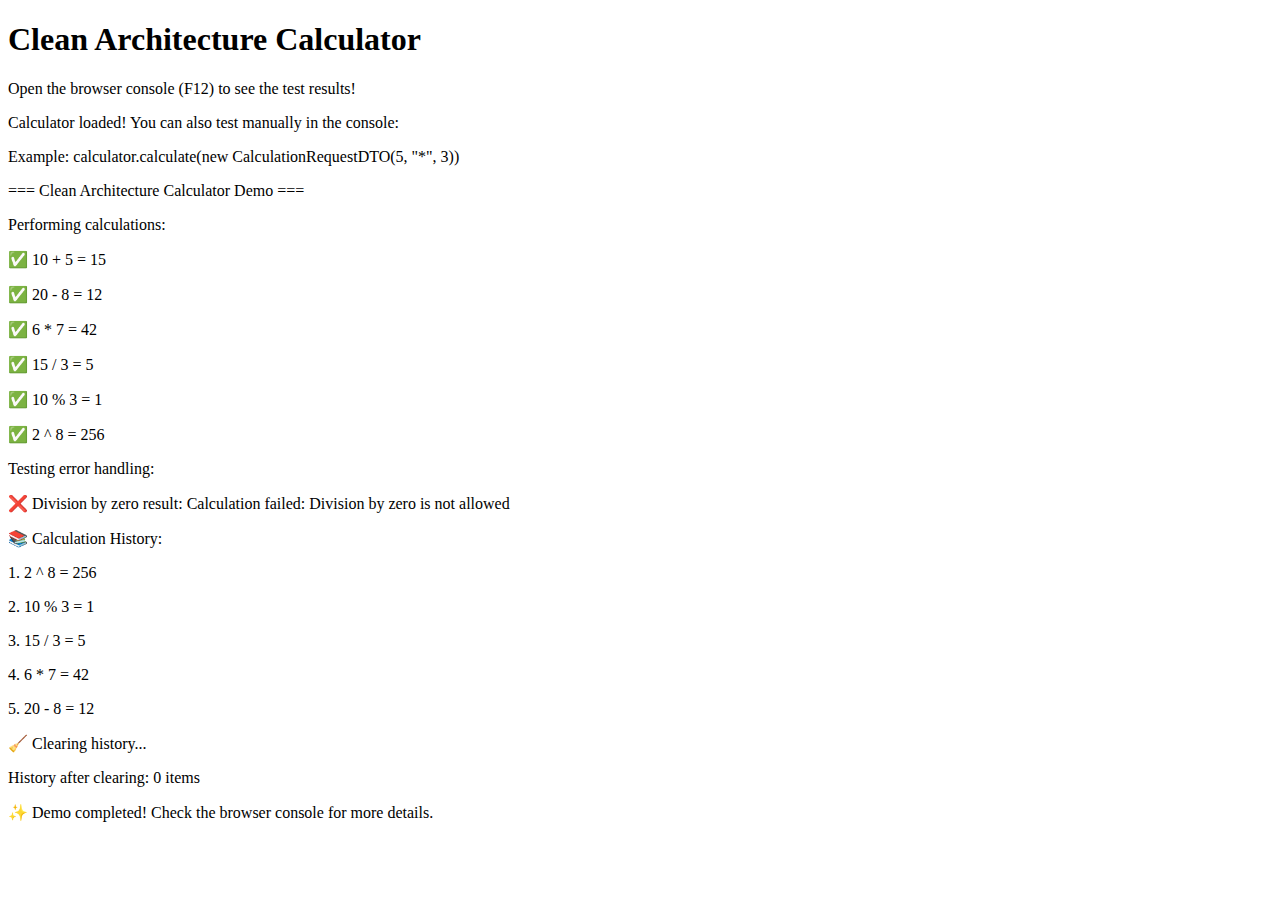
<file: calculator-test.html>
<!DOCTYPE html>
<html lang="en">
<head>
    <meta charset="UTF-8">
    <meta name="viewport" content="width=device-width, initial-scale=1.0">
    <title>Clean Architecture Calculator Test</title>
</head>
<body>
    <h1>Clean Architecture Calculator</h1>
    <p>Open the browser console (F12) to see the test results!</p>
    
    <div id="output"></div>

    <script>
        // ========================================
        // DOMAIN LAYER - Core Business Logic
        // ========================================

        // Domain Entities - Pure business objects
        class CalculationResult {
          constructor(value, operation, operands) {
            this.value = value;
            this.operation = operation;
            this.operands = operands;
            this.timestamp = new Date();
          }

          isValid() {
            return this.value !== null && !isNaN(this.value) && isFinite(this.value);
          }

          toString() {
            return `${this.operands.join(` ${this.operation} `)} = ${this.value}`;
          }
        }

        // Domain Value Objects
        class MathOperation {
          constructor(symbol, name, precedence) {
            this.symbol = symbol;
            this.name = name;
            this.precedence = precedence;
          }
        }

        // Domain Services - Business logic that doesn't belong to entities
        class CalculationValidator {
          static validateNumber(value) {
            if (value === null || value === undefined) {
              throw new Error('Value cannot be null or undefined');
            }
            
            const numValue = Number(value);
            if (isNaN(numValue)) {
              throw new Error(`Invalid number: ${value}`);
            }
            
            return numValue;
          }

          static validateOperation(operation) {
            const validOperations = ['+', '-', '*', '/', '%', '^'];
            if (!validOperations.includes(operation)) {
              throw new Error(`Invalid operation: ${operation}`);
            }
            return operation;
          }

          static validateDivision(dividend, divisor) {
            if (divisor === 0) {
              throw new Error('Division by zero is not allowed');
            }
          }
        }

        // ========================================
        // APPLICATION LAYER - Use Cases
        // ========================================

        // Repository Interface (Port)
        class ICalculationHistoryRepository {
          async save(calculationResult) {
            throw new Error('Method must be implemented');
          }

          async getHistory(limit = 10) {
            throw new Error('Method must be implemented');
          }

          async clear() {
            throw new Error('Method must be implemented');
          }
        }

        // Use Cases - Application business rules
        class PerformCalculationUseCase {
          constructor(historyRepository) {
            this.historyRepository = historyRepository;
          }

          async execute(firstOperand, operation, secondOperand) {
            try {
              // Validate inputs
              const validFirstOperand = CalculationValidator.validateNumber(firstOperand);
              const validOperation = CalculationValidator.validateOperation(operation);
              const validSecondOperand = CalculationValidator.validateNumber(secondOperand);

              // Perform calculation
              const result = this._calculate(validFirstOperand, validOperation, validSecondOperand);
              
              // Create result object
              const calculationResult = new CalculationResult(
                result,
                validOperation,
                [validFirstOperand, validSecondOperand]
              );

              // Save to history
              await this.historyRepository.save(calculationResult);

              return calculationResult;
            } catch (error) {
              throw new Error(`Calculation failed: ${error.message}`);
            }
          }

          _calculate(firstOperand, operation, secondOperand) {
            switch (operation) {
              case '+':
                return this._add(firstOperand, secondOperand);
              case '-':
                return this._subtract(firstOperand, secondOperand);
              case '*':
                return this._multiply(firstOperand, secondOperand);
              case '/':
                return this._divide(firstOperand, secondOperand);
              case '%':
                return this._modulo(firstOperand, secondOperand);
              case '^':
                return this._power(firstOperand, secondOperand);
              default:
                throw new Error(`Unsupported operation: ${operation}`);
            }
          }

          _add(a, b) {
            return a + b;
          }

          _subtract(a, b) {
            return a - b;
          }

          _multiply(a, b) {
            return a * b;
          }

          _divide(a, b) {
            CalculationValidator.validateDivision(a, b);
            return a / b;
          }

          _modulo(a, b) {
            CalculationValidator.validateDivision(a, b);
            return a % b;
          }

          _power(a, b) {
            return Math.pow(a, b);
          }
        }

        class GetCalculationHistoryUseCase {
          constructor(historyRepository) {
            this.historyRepository = historyRepository;
          }

          async execute(limit = 10) {
            return await this.historyRepository.getHistory(limit);
          }
        }

        class ClearCalculationHistoryUseCase {
          constructor(historyRepository) {
            this.historyRepository = historyRepository;
          }

          async execute() {
            return await this.historyRepository.clear();
          }
        }

        // ========================================
        // INFRASTRUCTURE LAYER - External Concerns
        // ========================================

        // Repository Implementation (Adapter)
        class InMemoryCalculationHistoryRepository extends ICalculationHistoryRepository {
          constructor() {
            super();
            this.calculations = [];
          }

          async save(calculationResult) {
            this.calculations.unshift(calculationResult);
            return calculationResult;
          }

          async getHistory(limit = 10) {
            return this.calculations.slice(0, limit);
          }

          async clear() {
            this.calculations = [];
            return true;
          }
        }

        // ========================================
        // PRESENTATION LAYER - Controllers & UI
        // ========================================

        // DTOs for data transfer
        class CalculationRequestDTO {
          constructor(firstOperand, operation, secondOperand) {
            this.firstOperand = firstOperand;
            this.operation = operation;
            this.secondOperand = secondOperand;
          }
        }

        class CalculationResponseDTO {
          constructor(result, operation, operands, timestamp, error = null) {
            this.result = result;
            this.operation = operation;
            this.operands = operands;
            this.timestamp = timestamp;
            this.error = error;
          }

          static fromCalculationResult(calculationResult) {
            return new CalculationResponseDTO(
              calculationResult.value,
              calculationResult.operation,
              calculationResult.operands,
              calculationResult.timestamp
            );
          }

          static fromError(error) {
            return new CalculationResponseDTO(null, null, null, new Date(), error.message);
          }
        }

        // Controller
        class CalculatorController {
          constructor(performCalculationUseCase, getHistoryUseCase, clearHistoryUseCase) {
            this.performCalculationUseCase = performCalculationUseCase;
            this.getHistoryUseCase = getHistoryUseCase;
            this.clearHistoryUseCase = clearHistoryUseCase;
          }

          async calculate(requestDTO) {
            try {
              const result = await this.performCalculationUseCase.execute(
                requestDTO.firstOperand,
                requestDTO.operation,
                requestDTO.secondOperand
              );
              
              return CalculationResponseDTO.fromCalculationResult(result);
            } catch (error) {
              return CalculationResponseDTO.fromError(error);
            }
          }

          async getHistory(limit = 10) {
            try {
              const history = await this.getHistoryUseCase.execute(limit);
              return history.map(calc => CalculationResponseDTO.fromCalculationResult(calc));
            } catch (error) {
              return [];
            }
          }

          async clearHistory() {
            try {
              await this.clearHistoryUseCase.execute();
              return { success: true };
            } catch (error) {
              return { success: false, error: error.message };
            }
          }
        }

        // ========================================
        // DEPENDENCY INJECTION & COMPOSITION ROOT
        // ========================================

        class CalculatorApplicationFactory {
          static create() {
            // Infrastructure dependencies
            const historyRepository = new InMemoryCalculationHistoryRepository();

            // Application services (Use Cases)
            const performCalculationUseCase = new PerformCalculationUseCase(historyRepository);
            const getHistoryUseCase = new GetCalculationHistoryUseCase(historyRepository);
            const clearHistoryUseCase = new ClearCalculationHistoryUseCase(historyRepository);

            // Presentation layer
            const controller = new CalculatorController(
              performCalculationUseCase,
              getHistoryUseCase,
              clearHistoryUseCase
            );

            return controller;
          }
        }

        // ========================================
        // INTERACTIVE DEMO FOR BROWSER
        // ========================================

        // Function to log to both console and HTML
        function logToPage(message) {
            console.log(message);
            const output = document.getElementById('output');
            output.innerHTML += `<p>${message}</p>`;
        }

        // Create the application
        const calculator = CalculatorApplicationFactory.create();

        // Interactive demonstration
        async function runInteractiveDemo() {
            logToPage('=== Clean Architecture Calculator Demo ===');

            // Perform some calculations
            const calculations = [
                new CalculationRequestDTO(10, '+', 5),
                new CalculationRequestDTO(20, '-', 8),
                new CalculationRequestDTO(6, '*', 7),
                new CalculationRequestDTO(15, '/', 3),
                new CalculationRequestDTO(10, '%', 3),
                new CalculationRequestDTO(2, '^', 8)
            ];

            logToPage('Performing calculations:');
            for (const calc of calculations) {
                const result = await calculator.calculate(calc);
                if (result.error) {
                    logToPage(`❌ Error: ${result.error}`);
                } else {
                    logToPage(`✅ ${calc.firstOperand} ${calc.operation} ${calc.secondOperand} = ${result.result}`);
                }
            }

            // Test error handling
            logToPage('Testing error handling:');
            const errorTest = await calculator.calculate(new CalculationRequestDTO(10, '/', 0));
            logToPage(`❌ Division by zero result: ${errorTest.error}`);

            // Show history
            logToPage('📚 Calculation History:');
            const history = await calculator.getHistory(5);
            history.forEach((calc, index) => {
                logToPage(`${index + 1}. ${calc.operands.join(` ${calc.operation} `)} = ${calc.result}`);
            });

            // Clear history
            logToPage('🧹 Clearing history...');
            await calculator.clearHistory();
            const clearedHistory = await calculator.getHistory();
            logToPage(`History after clearing: ${clearedHistory.length} items`);

            logToPage('✨ Demo completed! Check the browser console for more details.');
        }

        // Run the demo when page loads
        window.addEventListener('load', () => {
            runInteractiveDemo().catch(console.error);
        });

        // Make calculator available globally for manual testing
        window.calculator = calculator;
        window.CalculationRequestDTO = CalculationRequestDTO;

        logToPage('Calculator loaded! You can also test manually in the console:');
        logToPage('Example: calculator.calculate(new CalculationRequestDTO(5, "*", 3))');
    </script>
</body>
</html>
</file>
